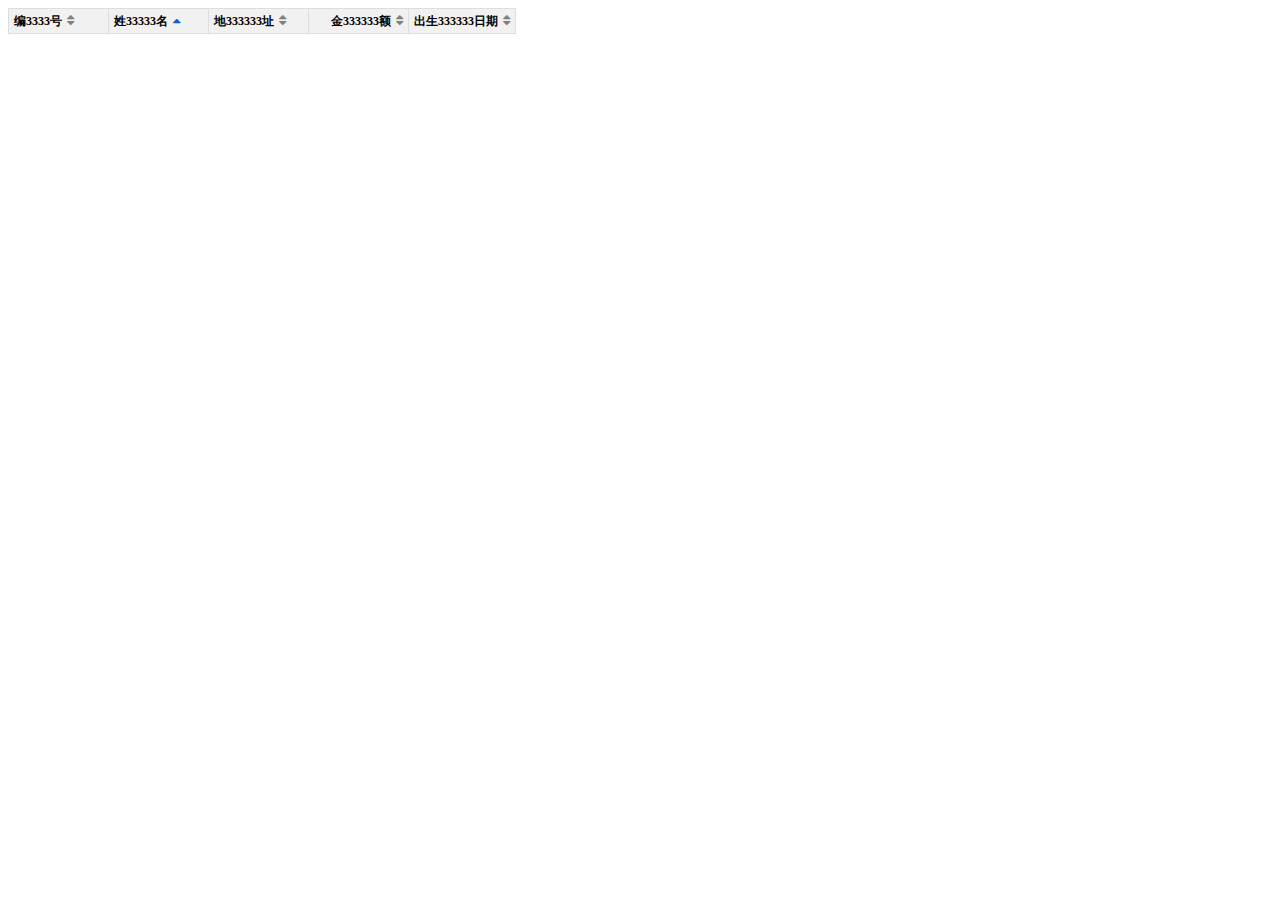
<file: index.html>
<html xmlns="http://www.w3.org/1999/html">
<head>
    <meta http-equiv="Content-Type" content="text/html; charset=UTF-8">
    <link rel="stylesheet/less" type="text/css" href="site.css" />
    <script src="less.js" type="text/javascript"></script>
    <!--<script src="common.js" type="text/javascript"></script>-->
    <script src="site.js" type="text/javascript"></script>
    <style>
        @font-face {
            font-family: ZenIcon;
            font-style: normal;
            font-weight: normal;

            src: url('fonts/zenicon.eot?v=2.1.0');
            src: url('fonts/zenicon.eot?#iefix&v=2.1.0') format('embedded-opentype'), url('fonts/zenicon.woff?v=2.1.0') format('woff'), url('fonts/zenicon.ttf?v=2.1.0') format('truetype'), url('fonts/zenicon.svg#regular?v=2.1.0') format('svg');
        }
        .container {
            width: auto;
            width: 550px;
            height: 300px;
            overflow:hidden;
        }
        .mc-table table{
            /*width: auto;*/
        }
    </style>
</head>
<body>
<div class="container">
    <div id="mc-table">
        <table class="table sortable table-hover table-striped table-condensed table-bordered"></table>
    </div></div>
<script>
    window.onload = function() {

    var col = [
        {name: 'id', text: '编3333号'},
        {name: 'name', text: '姓33333名'},
        {name: 'address', text: "地333333址"},
        {name: 'money', text: "金333333额", 'text-align': 'right'},
        {name: 'birthDay', text: "出生333333日期",visible: true},
    ];
    var data = [
        {id: '1111', name: '小明', address: '234444   ', money: 100, birthDay: '2015-12-12'},
        {id: '2222', name: '小红', address: '新传公路1550号', money: 2005, birthDay: '2015-12-12'},
        {id: '2222', name: '小红2', address: '新传公路1550号3', money: 2005, birthDay: '2015-12-12'},
        {id: '3333', name: '小兰', address: '小和家园顶顶顶顶顶顶顶顶顶顶顶顶顶顶顶顶顶顶顶顶顶顶顶顶顶顶顶顶顶顶顶顶顶顶顶顶顶顶顶顶顶顶顶顶顶顶顶顶顶顶顶顶顶顶顶顶顶2001号', money: 3000, birthDay: '2015-12-12'}
    ]
    for (var j = 0; j < 20; j++) {
        data.push({id: '3333', name: '小兰', address: '小和家园2001号', money: 30000, birthDay: '2015-12-12'});
    }

    var a = new Date();
    var g = new mcGrid();
    g.InitGrid('mc-table', {
//        checkable: true,
        isCheckedByRow: true,
        isSingleRowSelected: true,
        fixHeaderRow: true,
        fixColumnNum: 1,
        sortable: true,
        width: '1000px',
        orderBy: 'name',
        ascending: true
    }, col, data);
    var b = new Date();
    g.on('RowChecked', function(data){
        console.log(data);
    });
    g.on('SortChanged', function(data){
        console.log(data);
    });
    g.on('TdInitialize', function(event){
         event.dom.addClass(event.col.name);
    })
    console.log('耗时:' + (b - a) + '毫秒');};
</script>
</body>
</html>
</file>
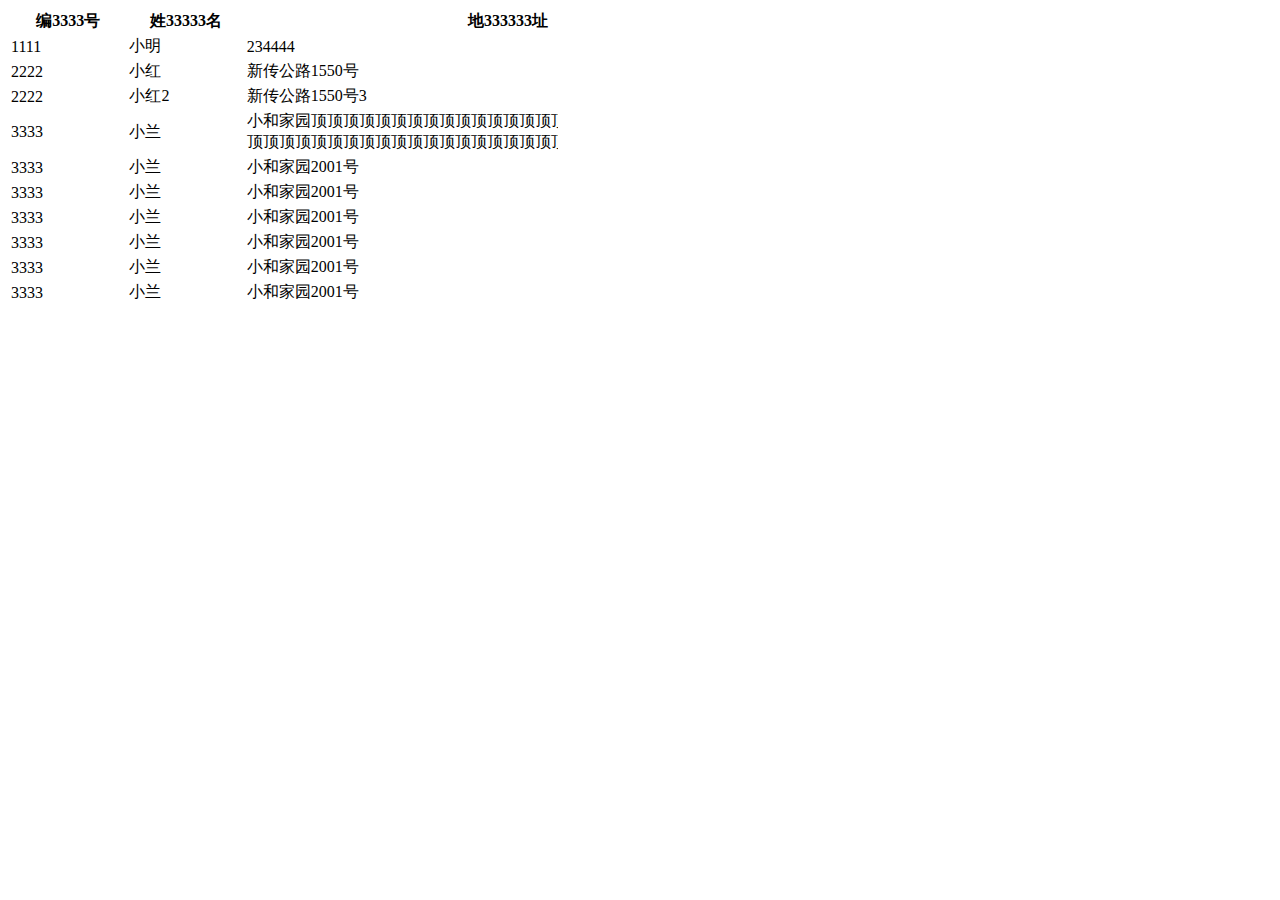
<file: dataTable/index.html>
<html xmlns="http://www.w3.org/1999/html">
<head>
    <meta http-equiv="Content-Type" content="text/html; charset=UTF-8">
    <link rel="stylesheet/less" type="text/css" href="site.css" />
    <!--<script src="less.js" type="text/javascript"></script>-->
    <!--<script src="common.js" type="text/javascript"></script>-->
    <script src="mcGrid.js" type="text/javascript"></script>
    <style>
        @font-face {
            font-family: ZenIcon;
            font-style: normal;
            font-weight: normal;

            src: url('fonts/zenicon.eot?v=2.1.0');
            src: url('fonts/zenicon.eot?#iefix&v=2.1.0') format('embedded-opentype'), url('fonts/zenicon.woff?v=2.1.0') format('woff'), url('fonts/zenicon.ttf?v=2.1.0') format('truetype'), url('fonts/zenicon.svg#regular?v=2.1.0') format('svg');
        }
        .container {
            width: auto;
            width: 550px;
            height: 300px;
            overflow:hidden;
        }
        .mc-table table{
            /*width: auto;*/
        }
    </style>
</head>
<body>
<div class="container">
    <div id="mc-table">
        <table class="table sortable table-hover table-striped table-condensed table-bordered"></table>
    </div></div>
<script>
    window.onload = function() {

    var col = [
        {name: 'id', text: '编3333号'},
        {name: 'name', text: '姓33333名'},
        {name: 'address', text: "地333333址"},
        {name: 'money', text: "金333333额", 'text-align': 'right'},
        {name: 'birthDay', text: "出生333333日期",visible: true},
    ];
    var data = [
        {id: '1111', name: '小明', address: '234444   ', money: 100, birthDay: '2015-12-12'},
        {id: '2222', name: '小红', address: '新传公路1550号', money: 2005, birthDay: '2015-12-12'},
        {id: '2222', name: '小红2', address: '新传公路1550号3', money: 2005, birthDay: '2015-12-12'},
        {id: '3333', name: '小兰', address: '小和家园顶顶顶顶顶顶顶顶顶顶顶顶顶顶顶顶顶顶顶顶顶顶顶顶顶顶顶顶顶顶顶顶顶顶顶顶顶顶顶顶顶顶顶顶顶顶顶顶顶顶顶顶顶顶顶顶顶2001号', money: 3000, birthDay: '2015-12-12'}
    ]
    for (var j = 0; j < 20; j++) {
        data.push({id: '3333', name: '小兰', address: '小和家园2001号', money: 30000, birthDay: '2015-12-12'});
    }

    var a = new Date();
    var g = new mcGrid();
    g.InitGrid('mc-table', {
//        checkable: true,
        isCheckedByRow: true,
        isSingleRowSelected: true,
        fixHeaderRow: false,
        fixColumnNum: 1,
        sortable: false,
        width: '1000px',
        orderBy: 'name',
        ascending: true
    }, col, data);
    var b = new Date();
    g.on('RowChecked', function(data){
        console.log(data);
    });
    g.on('SortChanged', function(data){
        console.log(data);
    });
    g.on('TdInitialize', function(event){
         event.dom.addClass(event.col.name);
    })
    console.log('耗时:' + (b - a) + '毫秒');};
</script>
</body>
</html>
</file>
<file: site.css>
.mc-table {
  height: 100%;
}
.mc-table *,
.mc-table :after,
.mc-table :before {
  box-sizing: border-box;
  margin: 0px;
  padding: 0px;
}
.mc-table table {
  border-spacing: 0;
  border-collapse: collapse;
}
.mc-table table th {
  text-align: left;
}
.mc-table .table {
  font-size: 12px;
  margin-bottom: 20px;
  margin: 0;
  padding: 0;
  position: relative;
}
.mc-table .table th,
.mc-table .table td {
  border-bottom: 1px solid #ddd;
  padding: 8px;
  line-height: 14px;
  word-break: break-word;
  background-color: white;
}
.mc-table .table > thead > tr > th {
  background-color: #f1f1f1;
  border-bottom: 1px solid #ddd;
}
.mc-table .table th {
  vertical-align: center;
}
.mc-table .table .check-btn {
  width: 30px;
  text-align: center;
  min-width: 30px;
}
.mc-table .table-bordered td,
.mc-table .table-bordered th {
  border: 1px solid #ddd;
}
.mc-table .table-striped > tbody > tr:nth-child(odd) > td,
.mc-table .table-striped > tbody > tr:nth-child(odd) > th {
  background-color: #f9f9f9;
}
.mc-table .table-condensed td,
.mc-table .table-condensed th {
  padding: 5px;
}
.mc-table .table-borderless td,
.mc-table .table-borderless th,
.mc-table .table-borderless thead > tr > th {
  border: none;
}
.mc-table .table-hover > tbody > tr:hover > td,
.mc-table .table-hover > tbody > tr:hover > th {
  background-color: #ebf2f9;
}
.mc-table .mc-table-wrapper,
.mc-table .mc-table-wrapper .mc-thead,
.mc-table .mc-table-wrapper .mc-tfoot,
.mc-table .mc-table-wrapper .mc-fixed-column .mc-tbody,
.mc-table .mc-table-wrapper .mc-fixed-body .mc-tbody,
.mc-table .mc-table-wrapper .mc-tbody {
  overflow: hidden;
  position: relative;
  display: block;
}
.mc-table .mc-table-wrapper {
  height: 100%;
}
.mc-table .mc-table-wrapper .mc-thead {
  background-color: #f1f1f1;
  overflow: hidden;
  position: absolute;
  z-index: 1001;
}
.mc-table .mc-table-wrapper .mc-fixed-body .mc-tbody,
.mc-table .mc-table-wrapper .mc-tbody {
  overflow: auto;
  height: 100%;
}
.mc-table .mc-table-wrapper .mc-fixed-column {
  z-index: 1002;
}
.mc-table .mc-table-wrapper .mc-fixed-column,
.mc-table .mc-table-wrapper .mc-fixed-body {
  top: 0;
  left: 0;
  position: absolute;
}
.mc-table .mc-table-wrapper .mc-fixed-body {
  width: 100%;
}
.mc-table .mc-table-wrapper .table > tbody > tr.hover > td,
.mc-table .mc-table-wrapper .table > tbody > tr > td.col-hover {
  background-color: #ebf2f9;
}
.mc-table .mc-table-wrapper .table > tbody > tr.checked > td {
  background-color: #ffe7bc;
}
.mc-table .mc-table-wrapper .table.sortable > thead > tr > th {
  overflow: hidden;
  white-space: nowrap;
  cursor: pointer;
}
.mc-table .mc-table-wrapper .table.sortable > thead > tr > th.text-center {
  padding-right: 0;
  padding-left: 0;
}
.mc-table .mc-table-wrapper .table.sortable > thead > tr > th:after {
  display: inline-block;
  margin-left: 5px;
  font-family: ZenIcon;
  font-size: 13px;
  font-style: normal;
  font-weight: normal;
  font-variant: normal;
  line-height: 1;
  color: #808080;
  text-transform: none;
  content: '\e6bd';
  speak: none;
  -webkit-font-smoothing: antialiased;
  -moz-osx-font-smoothing: grayscale;
}
.mc-table .mc-table-wrapper .table.sortable > thead > tr > th.sort-down:after {
  color: #145ccd;
  content: '\e6b8';
}
.mc-table .mc-table-wrapper .table.sortable > thead > tr > th.sort-up:after {
  color: #145ccd;
  content: '\e6b9';
}
.mc-table .mc-table-wrapper .table.sortable > thead > tr > th.check-btn:after,
.mc-table .mc-table-wrapper .table.sortable > thead > tr > th.sort-disabled:after {
  display: none;
}
.mc-table .mc-table-wrapper .table.sortable > thead > tr > th.sort-disabled {
  cursor: default;
}
</file>
<file: dataTable/site.css>
.mc-table {
  height: 100%;
}
.mc-table *,
.mc-table :after,
.mc-table :before {
  box-sizing: border-box;
  margin: 0px;
  padding: 0px;
}
.mc-table table {
  border-spacing: 0;
  border-collapse: collapse;
}
.mc-table table th {
  text-align: left;
}
.mc-table .table {
  font-size: 12px;
  margin-bottom: 20px;
  margin: 0;
  padding: 0;
  position: relative;
}
.mc-table .table th,
.mc-table .table td {
  border-bottom: 1px solid #ddd;
  padding: 8px;
  line-height: 14px;
  word-break: break-word;
  background-color: white;
}
.mc-table .table > thead > tr > th {
  background-color: #f1f1f1;
  border-bottom: 1px solid #ddd;
}
.mc-table .table th {
  vertical-align: center;
}
.mc-table .table .check-btn {
  width: 30px;
  text-align: center;
  min-width: 30px;
}
.mc-table .table-bordered td,
.mc-table .table-bordered th {
  border: 1px solid #ddd;
}
.mc-table .table-striped > tbody > tr:nth-child(odd) > td,
.mc-table .table-striped > tbody > tr:nth-child(odd) > th {
  background-color: #f9f9f9;
}
.mc-table .table-condensed td,
.mc-table .table-condensed th {
  padding: 5px;
}
.mc-table .table-borderless td,
.mc-table .table-borderless th,
.mc-table .table-borderless thead > tr > th {
  border: none;
}
.mc-table .table-hover > tbody > tr:hover > td,
.mc-table .table-hover > tbody > tr:hover > th {
  background-color: #ebf2f9;
}
.mc-table .mc-table-wrapper,
.mc-table .mc-table-wrapper .mc-thead,
.mc-table .mc-table-wrapper .mc-tfoot,
.mc-table .mc-table-wrapper .mc-fixed-column .mc-tbody,
.mc-table .mc-table-wrapper .mc-fixed-body .mc-tbody,
.mc-table .mc-table-wrapper .mc-tbody {
  overflow: hidden;
  position: relative;
  display: block;
}
.mc-table .mc-table-wrapper {
  height: 100%;
}
.mc-table .mc-table-wrapper .mc-thead {
  background-color: #f1f1f1;
  overflow: hidden;
  position: absolute;
  z-index: 1001;
}
.mc-table .mc-table-wrapper .mc-fixed-body .mc-tbody,
.mc-table .mc-table-wrapper .mc-tbody {
  overflow: auto;
  height: 100%;
}
.mc-table .mc-table-wrapper .mc-fixed-column {
  z-index: 1002;
}
.mc-table .mc-table-wrapper .mc-fixed-column,
.mc-table .mc-table-wrapper .mc-fixed-body {
  top: 0;
  left: 0;
  position: absolute;
}
.mc-table .mc-table-wrapper .mc-fixed-body {
  width: 100%;
  height: 100%;
}
.mc-table .mc-table-wrapper .table > tbody > tr.hover > td,
.mc-table .mc-table-wrapper .table > tbody > tr > td.col-hover {
  background-color: #ebf2f9;
}
.mc-table .mc-table-wrapper .table > tbody > tr.checked > td {
  background-color: #ffe7bc;
}
.mc-table .mc-table-wrapper .table.sortable > thead > tr > th {
  overflow: hidden;
  white-space: nowrap;
  cursor: pointer;
}
.mc-table .mc-table-wrapper .table.sortable > thead > tr > th.text-center {
  padding-right: 0;
  padding-left: 0;
}
.mc-table .mc-table-wrapper .table.sortable > thead > tr > th:after {
  display: inline-block;
  margin-left: 5px;
  font-family: ZenIcon;
  font-size: 13px;
  font-style: normal;
  font-weight: normal;
  font-variant: normal;
  line-height: 1;
  color: #808080;
  text-transform: none;
  content: '\e6bd';
  speak: none;
  -webkit-font-smoothing: antialiased;
  -moz-osx-font-smoothing: grayscale;
}
.mc-table .mc-table-wrapper .table.sortable > thead > tr > th.sort-down:after {
  color: #145ccd;
  content: '\e6b8';
}
.mc-table .mc-table-wrapper .table.sortable > thead > tr > th.sort-up:after {
  color: #145ccd;
  content: '\e6b9';
}
.mc-table .mc-table-wrapper .table.sortable > thead > tr > th.check-btn:after,
.mc-table .mc-table-wrapper .table.sortable > thead > tr > th.sort-disabled:after {
  display: none;
}
.mc-table .mc-table-wrapper .table.sortable > thead > tr > th.sort-disabled {
  cursor: default;
}
</file>
